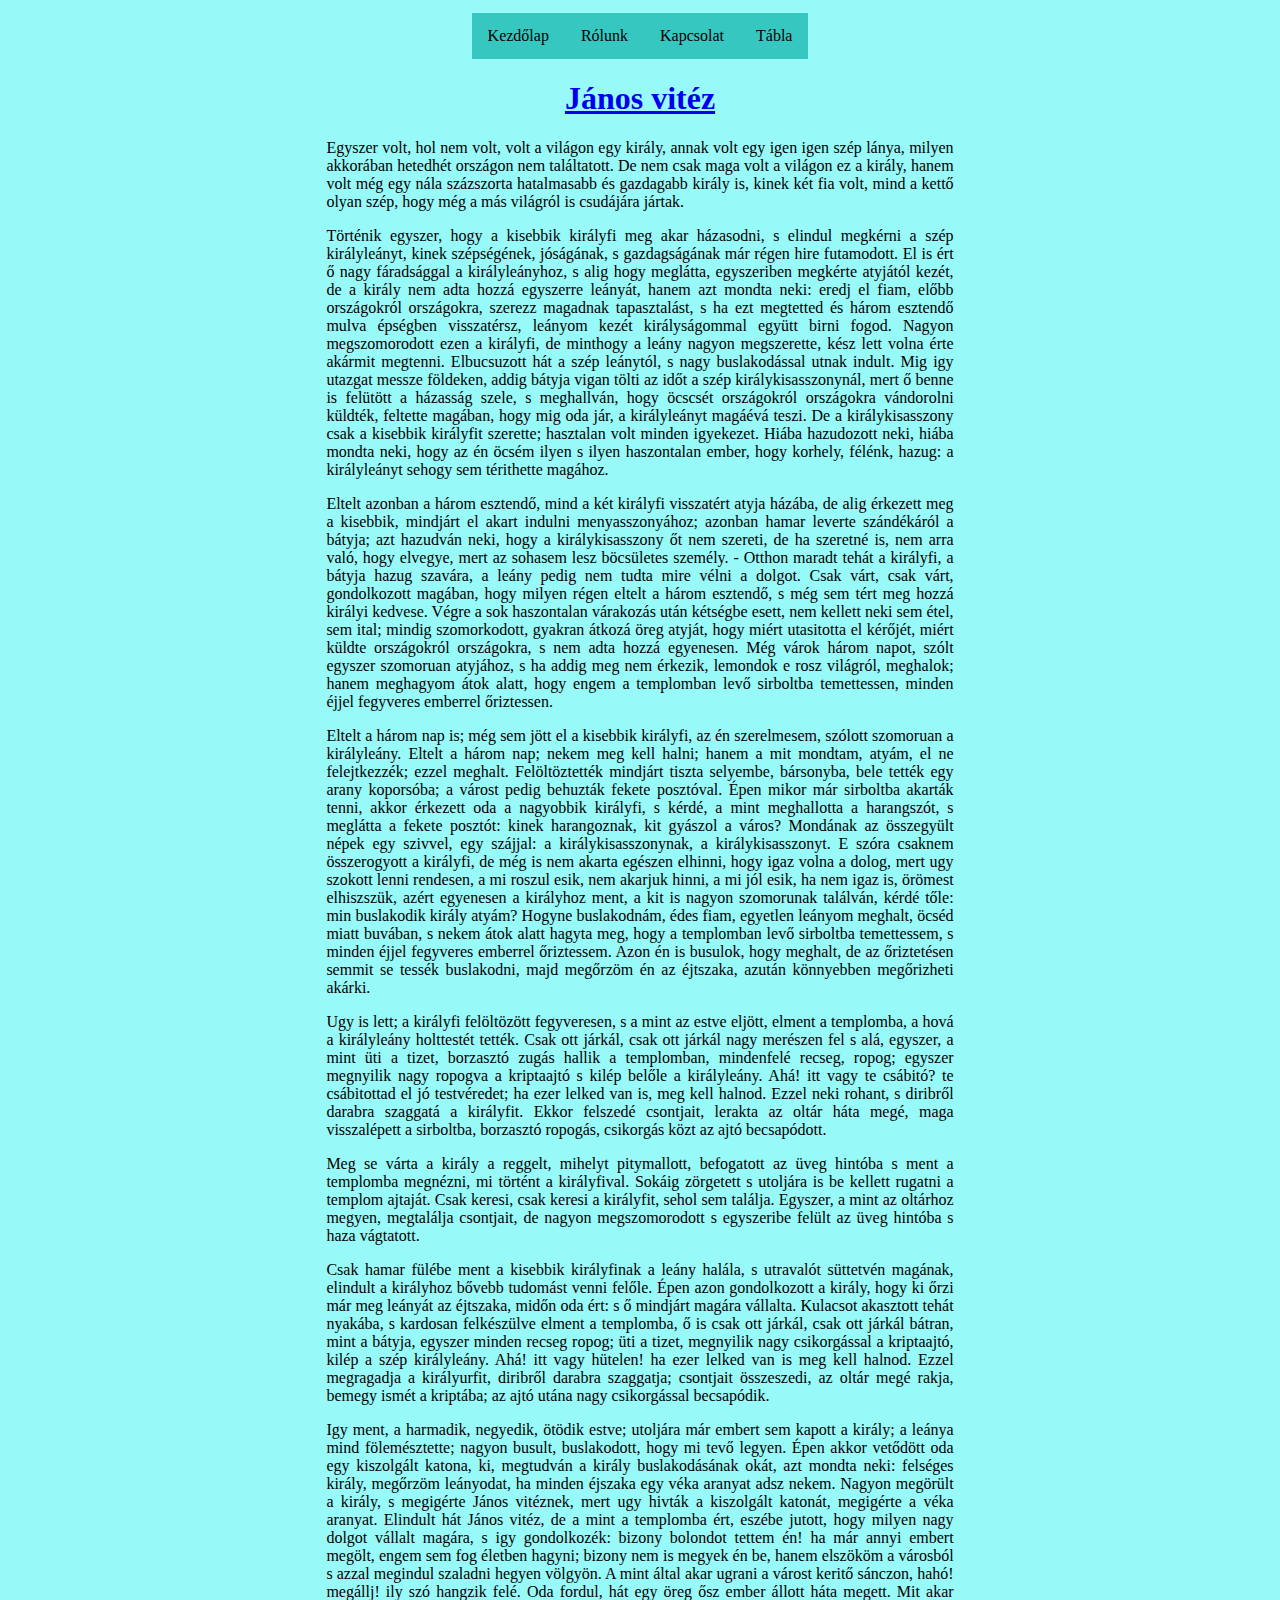
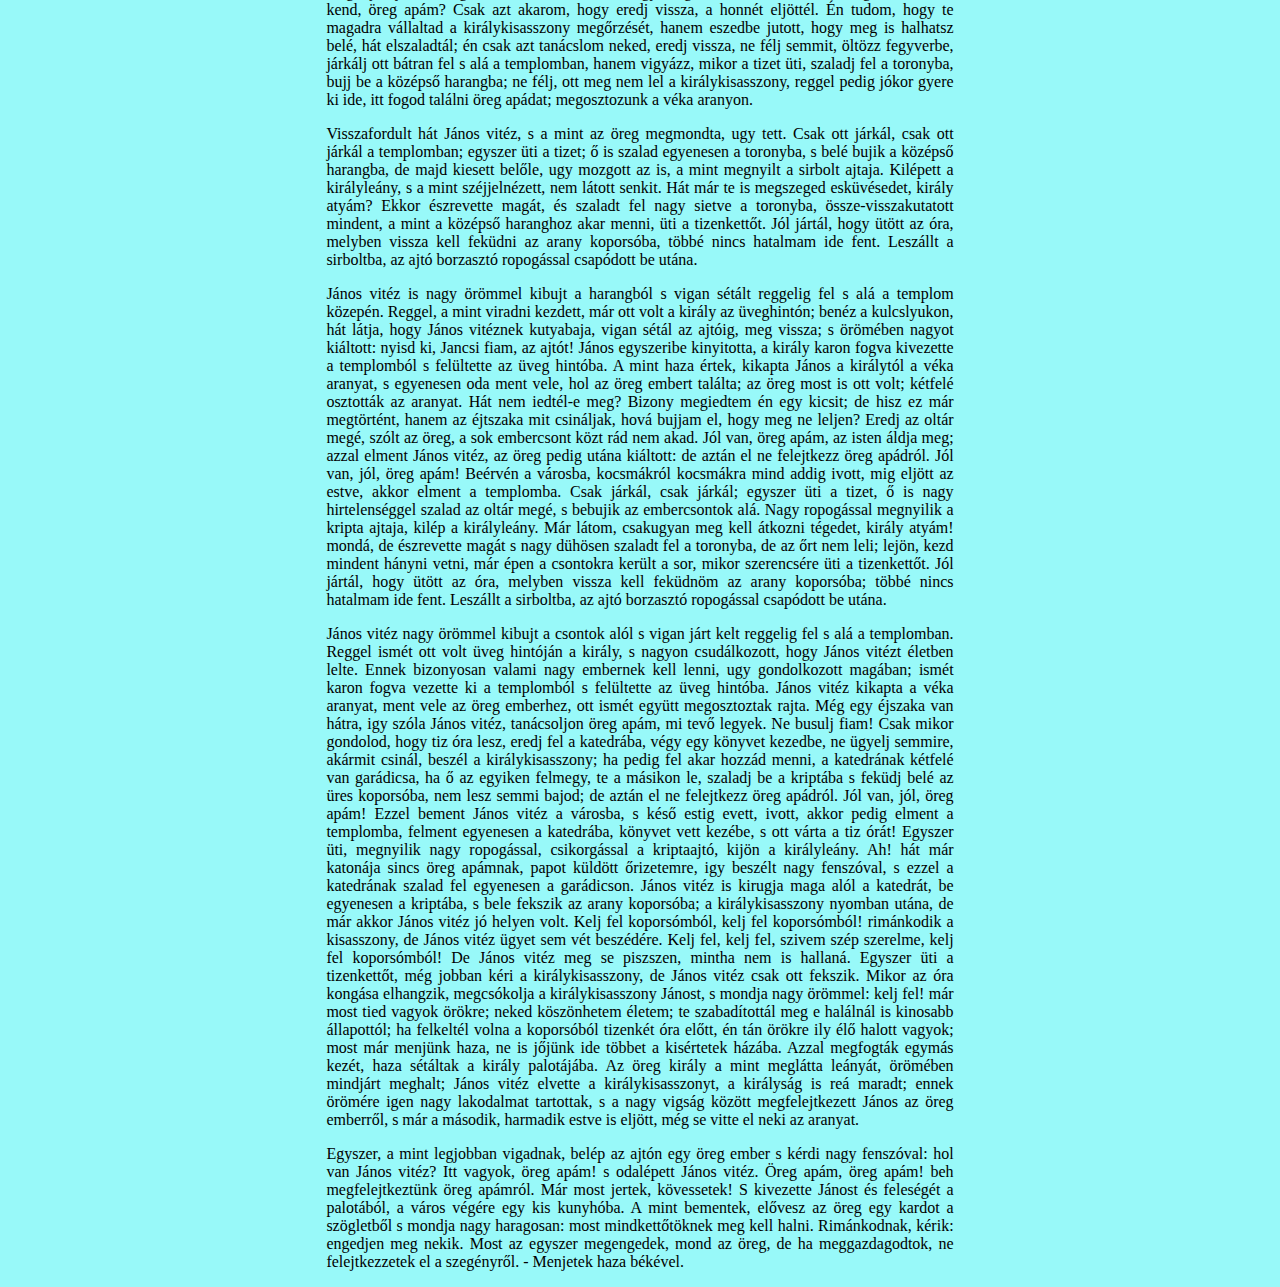
<file: index.html>
<html lang="hu">

<head>
    <meta charset='utf-8'>
    <title>Beadandó</title>
    <link rel='stylesheet' href='style.css'>
    <script src='js.js'></script>
</head>

<body>
    <div class="menu">
        <a href="#">Kezdőlap</a>
        <a href="about.html">Rólunk</a>
        <a href="contact.html">Kapcsolat</a>
        <a href="table.html">Tábla</a>
    </div>

    <div style="margin: auto; text-align: justify; width: 50%; ">
        <h1 style="text-align: center;"><a href="https://mek.oszk.hu/07600/07683/07683.htm#10">János vitéz</a></h1>
        <p>Egyszer volt, hol nem volt, volt a világon egy király, annak volt egy igen igen szép lánya, milyen akkorában
            hetedhét országon nem találtatott. De nem csak maga volt a világon ez a király, hanem volt még egy nála
            százszorta hatalmasabb és gazdagabb király is, kinek két fia volt, mind a kettő olyan szép, hogy még a más
            világról is csudájára jártak.</p>

        <p>Történik egyszer, hogy a kisebbik királyfi meg akar házasodni, s elindul megkérni a szép királyleányt, kinek
            szépségének, jóságának, s gazdagságának már régen hire futamodott. El is ért ő nagy fáradsággal a
            királyleányhoz, s alig hogy meglátta, egyszeriben megkérte atyjától kezét, de a király nem adta hozzá
            egyszerre
            leányát, hanem azt mondta neki: eredj el fiam, előbb országokról országokra, szerezz magadnak tapasztalást,
            s ha
            ezt megtetted és három esztendő mulva épségben visszatérsz, leányom kezét királyságommal együtt birni fogod.
            Nagyon megszomorodott ezen a királyfi, de minthogy a leány nagyon megszerette, kész lett volna érte akármit
            megtenni. Elbucsuzott hát a szép leánytól, s nagy buslakodással utnak indult. Mig igy utazgat messze
            földeken,
            addig bátyja vigan tölti az időt a szép királykisasszonynál, mert ő benne is felütött a házasság szele, s
            meghallván, hogy öcscsét országokról országokra vándorolni küldték, feltette magában, hogy mig oda jár, a
            királyleányt magáévá teszi. De a királykisasszony csak a kisebbik királyfit szerette; hasztalan volt minden
            igyekezet. Hiába hazudozott neki, hiába mondta neki, hogy az én öcsém ilyen s ilyen haszontalan ember, hogy
            korhely, félénk, hazug: a királyleányt sehogy sem térithette magához.</p>

        <p> Eltelt azonban a három esztendő, mind a két királyfi visszatért atyja házába, de alig érkezett meg a
            kisebbik,
            mindjárt el akart indulni menyasszonyához; azonban hamar leverte szándékáról a bátyja; azt hazudván neki,
            hogy a
            királykisasszony őt nem szereti, de ha szeretné is, nem arra való, hogy elvegye, mert az sohasem lesz
            böcsületes
            személy. - Otthon maradt tehát a királyfi, a bátyja hazug szavára, a leány pedig nem tudta mire vélni a
            dolgot.
            Csak várt, csak várt, gondolkozott magában, hogy milyen régen eltelt a három esztendő, s még sem tért meg
            hozzá
            királyi kedvese. Végre a sok haszontalan várakozás után kétségbe esett, nem kellett neki sem étel, sem ital;
            mindig szomorkodott, gyakran átkozá öreg atyját, hogy miért utasitotta el kérőjét, miért küldte országokról
            országokra, s nem adta hozzá egyenesen. Még várok három napot, szólt egyszer szomoruan atyjához, s ha addig
            meg
            nem érkezik, lemondok e rosz világról, meghalok; hanem meghagyom átok alatt, hogy engem a templomban levő
            sirboltba temettessen, minden éjjel fegyveres emberrel őriztessen.</p>

        <p> Eltelt a három nap is; még sem jött el a kisebbik királyfi, az én szerelmesem, szólott szomoruan a
            királyleány.
            Eltelt a három nap; nekem meg kell halni; hanem a mit mondtam, atyám, el ne felejtkezzék; ezzel meghalt.
            Felöltöztették mindjárt tiszta selyembe, bársonyba, bele tették egy arany koporsóba; a várost pedig behuzták
            fekete posztóval. Épen mikor már sirboltba akarták tenni, akkor érkezett oda a nagyobbik királyfi, s kérdé,
            a
            mint meghallotta a harangszót, s meglátta a fekete posztót: kinek harangoznak, kit gyászol a város? Mondának
            az
            összegyült népek egy szivvel, egy szájjal: a királykisasszonynak, a királykisasszonyt. E szóra csaknem
            összerogyott a királyfi, de még is nem akarta egészen elhinni, hogy igaz volna a dolog, mert ugy szokott
            lenni
            rendesen, a mi roszul esik, nem akarjuk hinni, a mi jól esik, ha nem igaz is, örömest elhiszszük, azért
            egyenesen a királyhoz ment, a kit is nagyon szomorunak találván, kérdé tőle: min buslakodik király atyám?
            Hogyne
            buslakodnám, édes fiam, egyetlen leányom meghalt, öcséd miatt buvában, s nekem átok alatt hagyta meg, hogy a
            templomban levő sirboltba temettessem, s minden éjjel fegyveres emberrel őriztessem. Azon én is busulok,
            hogy
            meghalt, de az őriztetésen semmit se tessék buslakodni, majd megőrzöm én az éjtszaka, azután könnyebben
            megőrizheti akárki.</p>

        <p> Ugy is lett; a királyfi felöltözött fegyveresen, s a mint az estve eljött, elment a templomba, a hová a
            királyleány holttestét tették. Csak ott járkál, csak ott járkál nagy merészen fel s alá, egyszer, a mint üti
            a
            tizet, borzasztó zugás hallik a templomban, mindenfelé recseg, ropog; egyszer megnyilik nagy ropogva a
            kriptaajtó s kilép belőle a királyleány. Ahá! itt vagy te csábitó? te csábitottad el jó testvéredet; ha ezer
            lelked van is, meg kell halnod. Ezzel neki rohant, s diribről darabra szaggatá a királyfit. Ekkor felszedé
            csontjait, lerakta az oltár háta megé, maga visszalépett a sirboltba, borzasztó ropogás, csikorgás közt az
            ajtó
            becsapódott.</p>

        <p> Meg se várta a király a reggelt, mihelyt pitymallott, befogatott az üveg hintóba s ment a templomba
            megnézni, mi
            történt a királyfival. Sokáig zörgetett s utoljára is be kellett rugatni a templom ajtaját. Csak keresi,
            csak
            keresi a királyfit, sehol sem találja. Egyszer, a mint az oltárhoz megyen, megtalálja csontjait, de nagyon
            megszomorodott s egyszeribe felült az üveg hintóba s haza vágtatott.</p>

        <p> Csak hamar fülébe ment a kisebbik királyfinak a leány halála, s utravalót süttetvén magának, elindult a
            királyhoz bővebb tudomást venni felőle. Épen azon gondolkozott a király, hogy ki őrzi már meg leányát az
            éjtszaka, midőn oda ért: s ő mindjárt magára vállalta. Kulacsot akasztott tehát nyakába, s kardosan
            felkészülve
            elment a templomba, ő is csak ott járkál, csak ott járkál bátran, mint a bátyja, egyszer minden recseg
            ropog;
            üti a tizet, megnyilik nagy csikorgással a kriptaajtó, kilép a szép királyleány. Ahá! itt vagy hütelen! ha
            ezer
            lelked van is meg kell halnod. Ezzel megragadja a királyurfit, diribről darabra szaggatja; csontjait
            összeszedi,
            az oltár megé rakja, bemegy ismét a kriptába; az ajtó utána nagy csikorgással becsapódik.</p>

        <p> Igy ment, a harmadik, negyedik, ötödik estve; utoljára már embert sem kapott a király; a leánya mind
            fölemésztette; nagyon busult, buslakodott, hogy mi tevő legyen. Épen akkor vetődött oda egy kiszolgált
            katona,
            ki, megtudván a király buslakodásának okát, azt mondta neki: felséges király, megőrzöm leányodat, ha minden
            éjszaka egy véka aranyat adsz nekem. Nagyon megörült a király, s megigérte János vitéznek, mert ugy hivták a
            kiszolgált katonát, megigérte a véka aranyat. Elindult hát János vitéz, de a mint a templomba ért, eszébe
            jutott, hogy milyen nagy dolgot vállalt magára, s igy gondolkozék: bizony bolondot tettem én! ha már annyi
            embert megölt, engem sem fog életben hagyni; bizony nem is megyek én be, hanem elszököm a városból s azzal
            megindul szaladni hegyen völgyön. A mint által akar ugrani a várost keritő sánczon, hahó! megállj! ily szó
            hangzik felé. Oda fordul, hát egy öreg ősz ember állott háta megett. Mit akar kend, öreg apám? Csak azt
            akarom,
            hogy eredj vissza, a honnét eljöttél. Én tudom, hogy te magadra vállaltad a királykisasszony megőrzését,
            hanem
            eszedbe jutott, hogy meg is halhatsz belé, hát elszaladtál; én csak azt tanácslom neked, eredj vissza, ne
            félj
            semmit, öltözz fegyverbe, járkálj ott bátran fel s alá a templomban, hanem vigyázz, mikor a tizet üti,
            szaladj
            fel a toronyba, bujj be a középső harangba; ne félj, ott meg nem lel a királykisasszony, reggel pedig jókor
            gyere ki ide, itt fogod találni öreg apádat; megosztozunk a véka aranyon.</p>

        <p>Visszafordult hát János vitéz, s a mint az öreg megmondta, ugy tett. Csak ott járkál, csak ott járkál a
            templomban; egyszer üti a tizet; ő is szalad egyenesen a toronyba, s belé bujik a középső harangba, de majd
            kiesett belőle, ugy mozgott az is, a mint megnyilt a sirbolt ajtaja. Kilépett a királyleány, s a mint
            széjjelnézett, nem látott senkit. Hát már te is megszeged esküvésedet, király atyám? Ekkor észrevette magát,
            és
            szaladt fel nagy sietve a toronyba, össze-visszakutatott mindent, a mint a középső haranghoz akar menni, üti
            a
            tizenkettőt. Jól jártál, hogy ütött az óra, melyben vissza kell feküdni az arany koporsóba, többé nincs
            hatalmam
            ide fent. Leszállt a sirboltba, az ajtó borzasztó ropogással csapódott be utána.</p>

        <p>János vitéz is nagy örömmel kibujt a harangból s vigan sétált reggelig fel s alá a templom közepén. Reggel, a
            mint viradni kezdett, már ott volt a király az üveghintón; benéz a kulcslyukon, hát látja, hogy János
            vitéznek
            kutyabaja, vigan sétál az ajtóig, meg vissza; s örömében nagyot kiáltott: nyisd ki, Jancsi fiam, az ajtót!
            János
            egyszeribe kinyitotta, a király karon fogva kivezette a templomból s felültette az üveg hintóba. A mint haza
            értek, kikapta János a királytól a véka aranyat, s egyenesen oda ment vele, hol az öreg embert találta; az
            öreg
            most is ott volt; kétfelé osztották az aranyat. Hát nem iedtél-e meg? Bizony megiedtem én egy kicsit; de
            hisz ez
            már megtörtént, hanem az éjtszaka mit csináljak, hová bujjam el, hogy meg ne leljen? Eredj az oltár megé,
            szólt
            az öreg, a sok embercsont közt rád nem akad. Jól van, öreg apám, az isten áldja meg; azzal elment János
            vitéz,
            az öreg pedig utána kiáltott: de aztán el ne felejtkezz öreg apádról. Jól van, jól, öreg apám! Beérvén a
            városba, kocsmákról kocsmákra mind addig ivott, mig eljött az estve, akkor elment a templomba. Csak járkál,
            csak
            járkál; egyszer üti a tizet, ő is nagy hirtelenséggel szalad az oltár megé, s bebujik az embercsontok alá.
            Nagy
            ropogással megnyilik a kripta ajtaja, kilép a királyleány. Már látom, csakugyan meg kell átkozni tégedet,
            király
            atyám! mondá, de észrevette magát s nagy dühösen szaladt fel a toronyba, de az őrt nem leli; lejön, kezd
            mindent
            hányni vetni, már épen a csontokra került a sor, mikor szerencsére üti a tizenkettőt. Jól jártál, hogy ütött
            az
            óra, melyben vissza kell feküdnöm az arany koporsóba; többé nincs hatalmam ide fent. Leszállt a sirboltba,
            az
            ajtó borzasztó ropogással csapódott be utána.</p>

        <p>János vitéz nagy örömmel kibujt a csontok alól s vigan járt kelt reggelig fel s alá a templomban. Reggel
            ismét
            ott volt üveg hintóján a király, s nagyon csudálkozott, hogy János vitézt életben lelte. Ennek bizonyosan
            valami
            nagy embernek kell lenni, ugy gondolkozott magában; ismét karon fogva vezette ki a templomból s felültette
            az
            üveg hintóba. János vitéz kikapta a véka aranyat, ment vele az öreg emberhez, ott ismét együtt megosztoztak
            rajta. Még egy éjszaka van hátra, igy szóla János vitéz, tanácsoljon öreg apám, mi tevő legyek. Ne busulj
            fiam!
            Csak mikor gondolod, hogy tiz óra lesz, eredj fel a katedrába, végy egy könyvet kezedbe, ne ügyelj semmire,
            akármit csinál, beszél a királykisasszony; ha pedig fel akar hozzád menni, a katedrának kétfelé van
            garádicsa,
            ha ő az egyiken felmegy, te a másikon le, szaladj be a kriptába s feküdj belé az üres koporsóba, nem lesz
            semmi
            bajod; de aztán el ne felejtkezz öreg apádról. Jól van, jól, öreg apám! Ezzel bement János vitéz a városba,
            s
            késő estig evett, ivott, akkor pedig elment a templomba, felment egyenesen a katedrába, könyvet vett kezébe,
            s
            ott várta a tiz órát! Egyszer üti, megnyilik nagy ropogással, csikorgással a kriptaajtó, kijön a
            királyleány.
            Ah! hát már katonája sincs öreg apámnak, papot küldött őrizetemre, igy beszélt nagy fenszóval, s ezzel a
            katedrának szalad fel egyenesen a garádicson. János vitéz is kirugja maga alól a katedrát, be egyenesen a
            kriptába, s bele fekszik az arany koporsóba; a királykisasszony nyomban utána, de már akkor János vitéz jó
            helyen volt. Kelj fel koporsómból, kelj fel koporsómból! rimánkodik a kisasszony, de János vitéz ügyet sem
            vét
            beszédére. Kelj fel, kelj fel, szivem szép szerelme, kelj fel koporsómból! De János vitéz meg se piszszen,
            mintha nem is hallaná. Egyszer üti a tizenkettőt, még jobban kéri a királykisasszony, de János vitéz csak
            ott
            fekszik. Mikor az óra kongása elhangzik, megcsókolja a királykisasszony Jánost, s mondja nagy örömmel: kelj
            fel!
            már most tied vagyok örökre; neked köszönhetem életem; te szabadítottál meg e halálnál is kinosabb
            állapottól;
            ha felkeltél volna a koporsóból tizenkét óra előtt, én tán örökre ily élő halott vagyok; most már menjünk
            haza,
            ne is jőjünk ide többet a kisértetek házába. Azzal megfogták egymás kezét, haza sétáltak a király
            palotájába. Az
            öreg király a mint meglátta leányát, örömében mindjárt meghalt; János vitéz elvette a királykisasszonyt, a
            királyság is reá maradt; ennek örömére igen nagy lakodalmat tartottak, s a nagy vigság között
            megfelejtkezett
            János az öreg emberről, s már a második, harmadik estve is eljött, még se vitte el neki az aranyat.</p>

        <p>Egyszer, a mint legjobban vigadnak, belép az ajtón egy öreg ember s kérdi nagy fenszóval: hol van János
            vitéz?
            Itt vagyok, öreg apám! s odalépett János vitéz. Öreg apám, öreg apám! beh megfelejtkeztünk öreg apámról. Már
            most jertek, kövessetek! S kivezette Jánost és feleségét a palotából, a város végére egy kis kunyhóba. A
            mint
            bementek, elővesz az öreg egy kardot a szögletből s mondja nagy haragosan: most mindkettőtöknek meg kell
            halni.
            Rimánkodnak, kérik: engedjen meg nekik. Most az egyszer megengedek, mond az öreg, de ha meggazdagodtok, ne
            felejtkezzetek el a szegényről. - Menjetek haza békével.</p>
    </div>
</body>

</html>
</file>
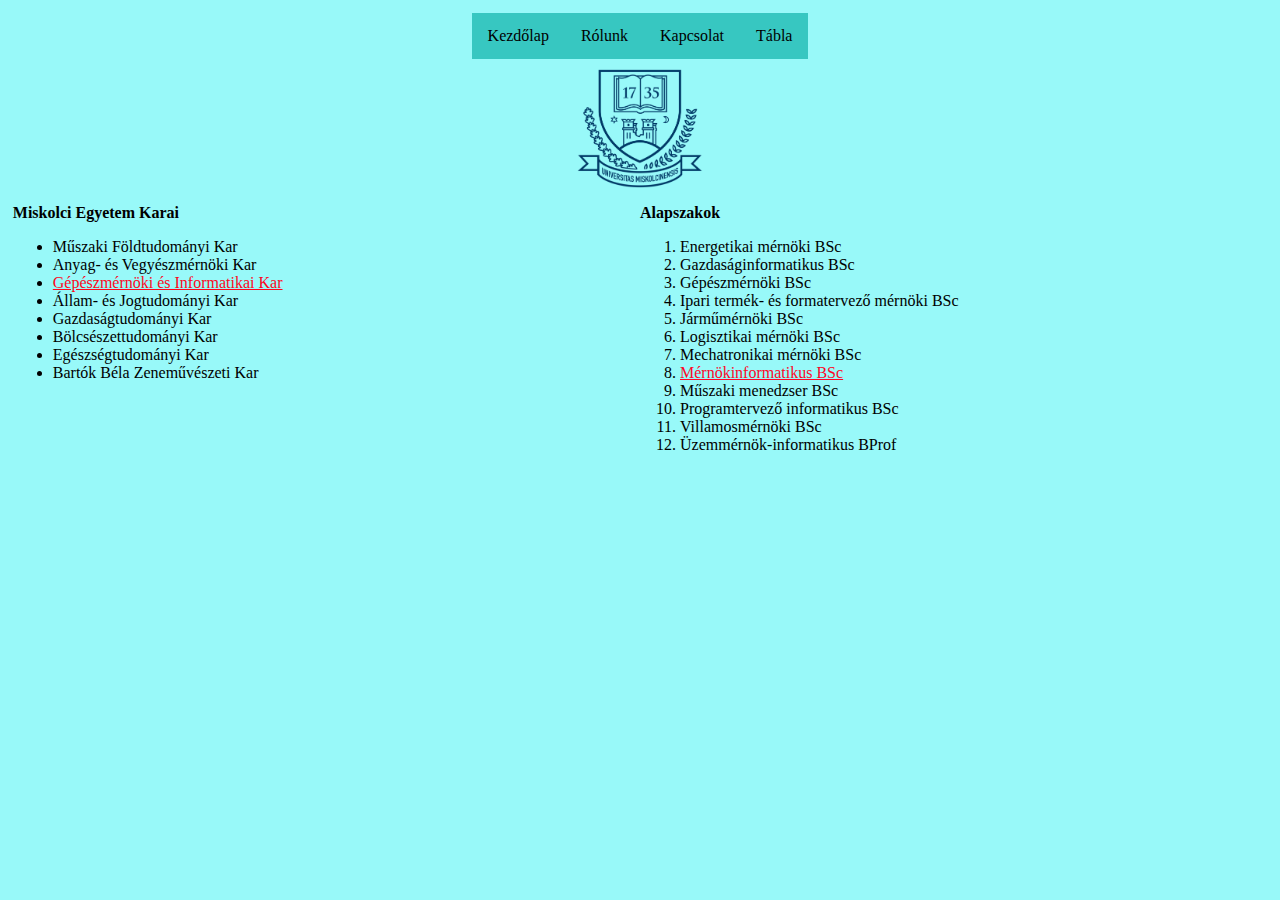
<file: about.html>
<html>

<head>
    <meta charset='utf-8'>
    <title>Beadandó</title>
    <link rel='stylesheet' href='style.css'>
    <script src="jquery-3.3.1.min.js"></script>
    <script src='js.js'></script>
</head>

<body>
    <div class="menu">
        <a href="index.html">Kezdőlap</a>
        <a href="#">Rólunk</a>
        <a href="contact.html">Kapcsolat</a>
        <a href="table.html">Tábla</a>
    </div>
    <img src="logo.png" id="logo" />
    <div style="margin: auto;">

        <div class="uni1">
            <p><strong>Miskolci Egyetem Karai</strong></p>
            <ul>
                <li>Műszaki Földtudományi Kar</li>
                <li>Anyag- és Vegyészmérnöki Kar</li>
                <li>
                    <span style="color: rgb(253, 7, 28);"><u>Gépészmérnöki és Informatikai Kar</u></span>
                </li>
                <li>Állam- és Jogtudományi Kar</li>
                <li>Gazdaságtudományi Kar</li>
                <li>Bölcsészettudományi Kar</li>
                <li>Egészségtudományi Kar</li>
                <li>Bartók Béla Zeneművészeti Kar</li>
            </ul>
        </div>
        <div class="uni2">
            <p><strong>Alapszakok</strong></p>
            <ol>
                <li>Energetikai mérnöki BSc</li>
                <li>Gazdaságinformatikus BSc</li>
                <li>Gépészmérnöki BSc</li>
                <li>Ipari termék- és formatervező mérnöki BSc</li>
                <li>Járműmérnöki BSc</li>
                <li>Logisztikai mérnöki BSc</li>
                <li>Mechatronikai mérnöki BSc</li>
                <li><span style="color: rgb(253, 7, 40);"><u>Mérnökinformatikus BSc</u></span></li>
                <li>Műszaki menedzser BSc</li>
                <li>Programtervező informatikus BSc</li>
                <li>Villamosmérnöki BSc</li>
                <li>Üzemmérnök-informatikus BProf</li>
            </ol>
        </div>
    </div>
</body>

</html>
</file>
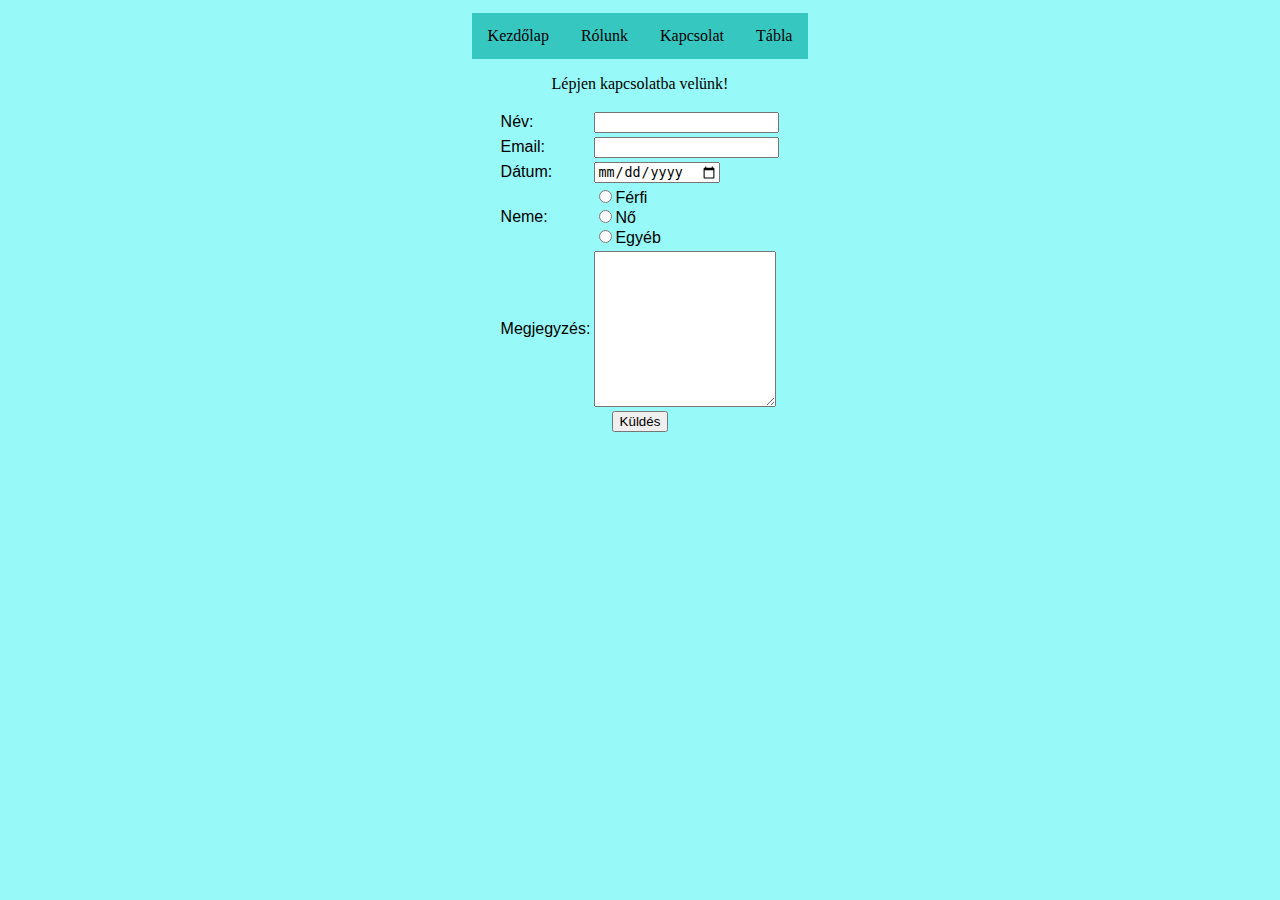
<file: contact.html>
<html lang="hu">

<head>
    <meta charset='utf-8'>
    <title>Beadandó</title>
    <link rel='stylesheet' href='style.css'>
    <script src="jquery-3.3.1.min.js"></script>
    <script src="js.js"></script>
</head>

<body>
    <div class="menu">
        <a href="index.html">Kezdőlap</a>
        <a href="about.html">Rólunk</a>
        <a href="#">Kapcsolat</a>
        <a href="table.html">Tábla</a>
    </div>

    <div style="margin:auto">
        <p style="text-align: center;">Lépjen kapcsolatba velünk!</p>

        <form>
            <table class="contact">
                <tr>
                    <td>Név:</td>
                    <td>
                        <input type="text" id="name">
                    </td>
                </tr>
                <tr>
                    <td>Email:</td>
                    <td><input type="email" id="email"></td>
                </tr>
                <tr>
                    <td>Dátum:</td>
                    <td>
                        <input type="date" id="date">
                    </td>
                </tr>
                <tr>
                    <td>Neme:</td>
                    <td>
                        <input type="radio" name="gender" value="Férfi"><label for="férfi">Férfi</label><br>
                        <input type="radio" name="gender" value="Nő"><label for="nő">Nő</label> <br>
                        <input type="radio" name="gender" value="Egyéb"><label for="egyéb">Egyéb</label>
                    </td>
                </tr>
                <tr>
                    <td>Megjegyzés:</td>
                    <td>
                        <textarea id="textarea" rows="10"></textarea>
                    </td>
                </tr>
                <tr>
                    <td colspan="2" align="center">
                        <input type="button" id="gomb" value="Küldés" />
                    </td>
                </tr>
            </table>
        </form>

    </div>
</body>

</html>
</file>
<file: style.css>
body {
    background-color: rgba(67, 244, 244, 0.548);
    margin: 1%;

}

.menu {
    overflow: hidden;
    background-color: rgba(1, 171, 163, 0.647);
    margin: auto;
    width: fit-content;
}

.menu a {
    float: left;
    display: block;
    color: #000000;
    text-align: center;
    padding: 14px 16px;
    text-decoration: none;
}

.menu a:hover {
    background-color: rgb(67, 67, 67);
    color: rgb(255, 255, 255);
}

.uni1,
.uni2 {
    float: left;
    width: 50%;
}

#logo {
    width: 10%;
    display: block;
    margin-left: auto;
    margin-right: auto;
    margin-top: 10px;
}

.contact {
    font-family: 'Gill Sans', 'Gill Sans MT', Calibri, 'Trebuchet MS', sans-serif;
    margin: auto;

}
</file>
